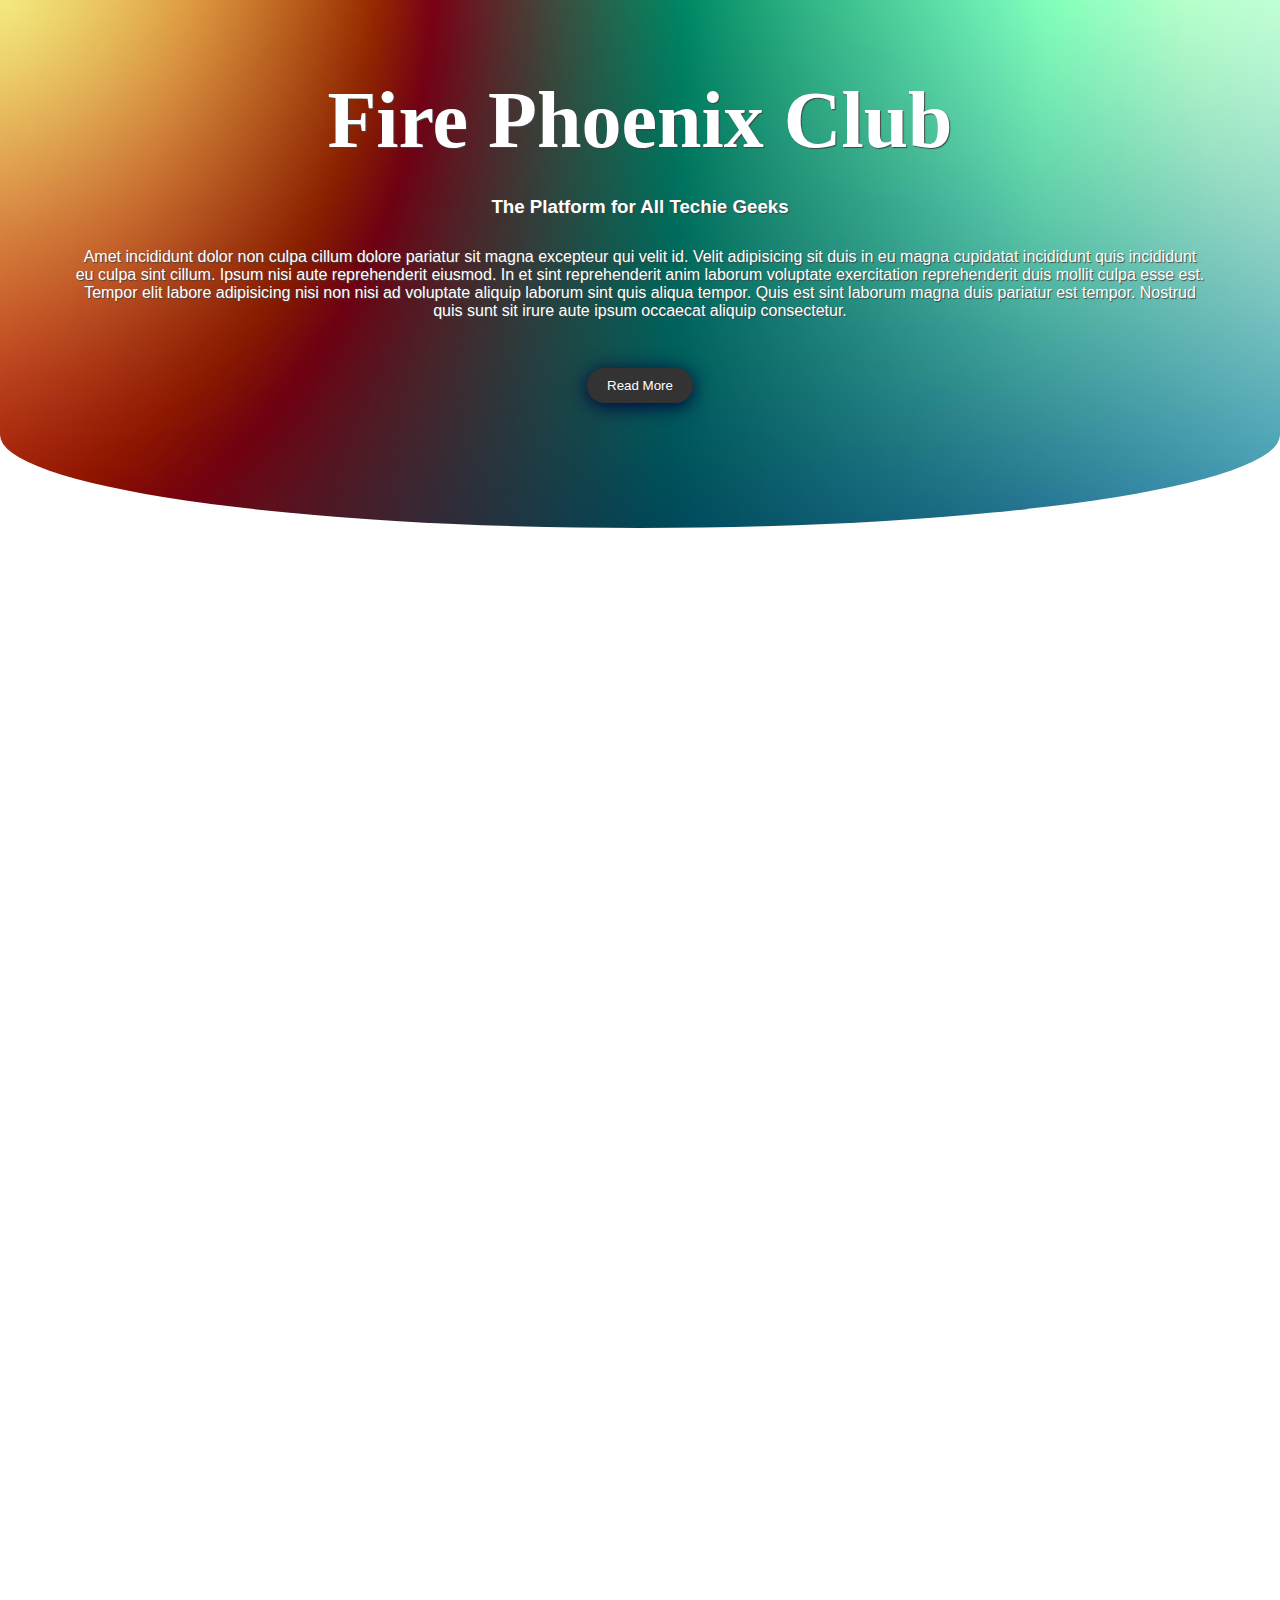
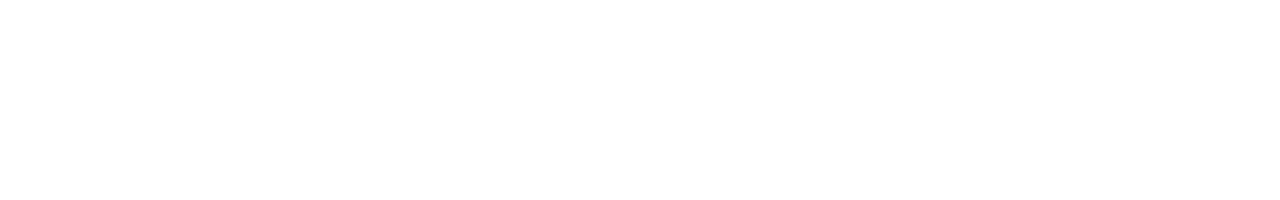
<file: index.html>
<!DOCTYPE html>
<html lang="en">
<head>
    <meta charset="UTF-8">
    <meta http-equiv="X-UA-Compatible" content="IE=edge">
    <meta name="viewport" content="width=device-width, initial-scale=1.0">
    <title>Html&CSS</title>
    <link rel="stylesheet" href="style.css" type="text/css" media="all" />
</head>
<body>
    <header>
        <div class="overlay">
            <h1>Fire Phoenix Club</h1>
            <h3>The Platform for All Techie Geeks</h3>
            <p>Amet incididunt dolor non culpa cillum dolore pariatur sit magna excepteur qui velit id. Velit adipisicing sit duis in eu magna cupidatat incididunt quis incididunt eu culpa sint cillum. Ipsum nisi aute reprehenderit eiusmod. In et sint reprehenderit anim laborum voluptate exercitation reprehenderit duis mollit culpa esse est. Tempor elit labore adipisicing nisi non nisi ad voluptate aliquip laborum sint quis aliqua tempor. Quis est sint laborum magna duis pariatur est tempor. Nostrud quis sunt sit irure aute ipsum occaecat aliquip consectetur.</p>
            <br>
            <button>Read More</button>
        </div>
    </header>
</body>
</html>
</file>
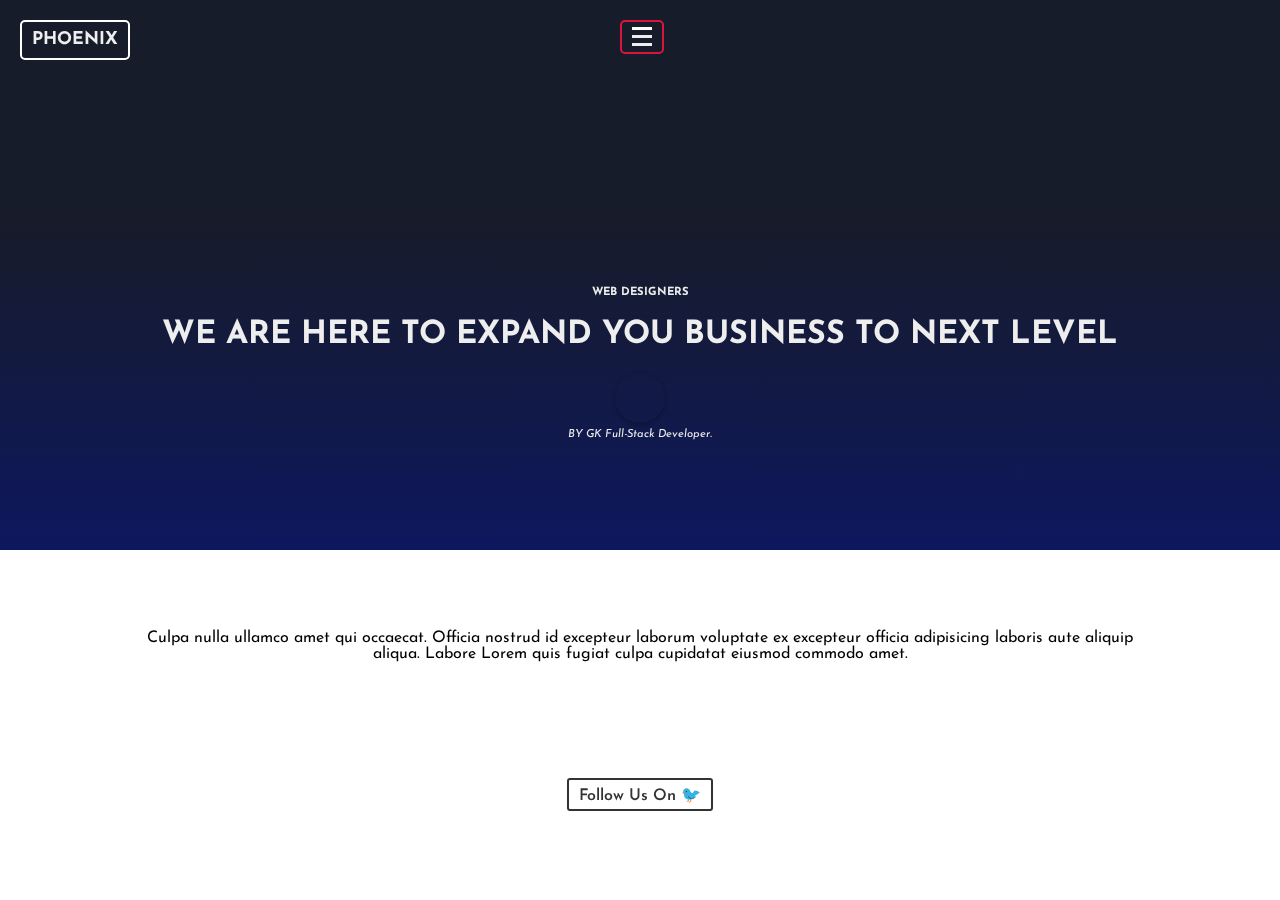
<file: second design/index.html>
<!DOCTYPE html>
<html lang="en">
<head>
    <meta charset="UTF-8">
    <meta http-equiv="X-UA-Compatible" content="IE=edge">
    <meta name="viewport" content="width=device-width, initial-scale=1.0">
    <title>Gk</title>
    <link rel="stylesheet" href="style.css">
</head>
<body>
    <div class="header">
        <div class="sides">
            <a href="#" class="Logo">PHOENIX</a>
        </div>
        <div class="sides">
            <a href="#" class="menu"> </a>
        </div>
        <div class="info">
            <h4><a href="#category">WEB DESIGNERS</a></h4>
            <h1>WE ARE HERE TO EXPAND YOU BUSINESS TO NEXT LEVEL</h1>
            <div class="meta">
                <a href="https://twitter.com/GopalamKalyan" class="author" target="_blank"></a><br>
                BY <a href="twitterlink" target="_blank">GK</a> Full-Stack Developer.
            </div>
        </div>
    </div>
    <section class="content">
        <p>Culpa nulla ullamco amet qui occaecat. Officia nostrud id excepteur laborum voluptate ex excepteur officia adipisicing laboris aute aliquip aliqua. Labore Lorem quis fugiat culpa cupidatat eiusmod commodo amet.</p>
        <p class="center">
            <a href="https://twitter.com/GopalamKalyan" class="btn twtr" target="_blank">Follow Us On</a>
        </p>
    </section>
</body>
</html>
</file>
<file: style.css>
*{
    padding: 0;
    margin: 0;
    box-sizing: border-box;
}
body{
    height: 1800px;
}

header{
    background: url(./images/Sample\ 61.jpg);
    background-size: cover;
    background-attachment: fixed;
    text-align: center;
    width: 100%;
    height: auto;
    position: relative;
    overflow: hidden;
    border-radius: 0 0 85% 85%/30%;
}

header .overlay{
    height: 100%;
    width: 100%;
    padding: 75px;
    color: #FFF;
    text-shadow: 1px 1px 1px #444;
}

h1{
    font-family: 'Dancing Script', cursive;
    font-size: 80px;
    margin-bottom: 30px;
}

h3, p{
    font-family: 'Open Sans', sans-serif;
    margin-bottom: 30px;
}

button{
    border: none;
    outline: none;
    cursor: pointer;
    padding: 10px 20px;
    color: #fff;
    background: #333;
    box-shadow: 0 3px 20px 0 #00003b;
    margin-bottom: 50px;
    border-radius: 30px;
}
</file>
<file: second design/style.css>
@import url('https://fonts.googleapis.com/css?family=Josefin+Sans:400,400i,600,600i');


body{
    height: 900px;
    margin: 0;
    font-family: 'Josefin Sans', sans-serif;
}

a{
    text-decoration: none;
}

.header{
    position: relative;
    overflow: hidden;
    display: flex;
    flex-wrap: wrap;
    justify-content: center;
    align-items: flex-start;
    align-content: flex-start;
    height: 50vw;
    min-height: 400px;
    max-height: 550px;
    min-width: 300px;
    color: #eee;
}

.header::after{
    content: '';
    width: 100%;
    height: 100%;
    position: absolute;
    bottom: 0;
    left: 0;
    z-index: -1;
    background: linear-gradient(to bottom, rgba(0,0,0,0.12) 40%, #0E185F 100%);
}

.header::before{
    content: '';
    width: 100%;
    height: 100%;
    position: absolute;
    top: 0;
    left: 0;
    -webkit-backface-visibility: hidden;
    -webkit-transform: translateZ(0);
    backface-visibility: hidden;
    scale: (1.0, 1.0);
    transform: translateZ(0);
    background: #1b2030 url(https://images.unsplash.com/photo-1492144534655-ae79c964c9d7?ixlib=rb-1.2.1&ixid=MnwxMjA3fDB8MHxwaG90by1wYWdlfHx8fGVufDB8fHx8&auto=format&fit=crop&w=1883&q=80) 50% 0 no-repeat;  
    background-size: 100%;
    background-attachment: fixed;
    animation: grow 360s linear 10ms infinite;
    transition: all 0.4s ease-in-out;
    z-index: -2;
}

.header a{
    color: #eee;
}
.menu{

    display: block;
    width: 40px;
    height: 30px;
    border: 2px solid crimson;
    border-radius: 5px;
    position: relative;
    right: 20px;
    top: 20px;
    text-decoration: none;
}

.menu::after{
    content: '';
    display: block;
    width: 20px;
    height: 3px;
    background: #fff;
    position: absolute;
    margin: 0 auto;
    top: 5px;
    left: 0;
    right: 0;
    box-shadow: 0 8px, 0 16px;
}

.Logo{
    border: 2px solid #fff;
    border-radius: 5px;
    text-decoration: none;
    display: inline-flex;
    align-items: center;
    align-content: center;
    margin: 20px;
    padding: 0px 10px;
    font-weight: 900;
    font-size: 1.1em;
    line-height: 1;
    box-sizing: border-box;
    height: 40px;
}

.sides, .info {
    flex: 0 0 auto;
    width: 50%;
}

.info {
    width: 100%;
    padding: 15% 10% 0 10%;
    text-align: center;
    tab-shadow: 0 2px 4px rgba(0, 0, 0, 0.2)
}

.author{
    display: inline-block;
    width: 50px;
    height: 50px;
    border-radius: 50%;

    background: url(https://images.unsplash.com/photo-1611078489935-0cb964de46d6) center no-repeat;
    background-size: cover;
    box-shadow: 0 2px 4px rgba(0, 0, 0, 0.3);
    margin-bottom: 3px;
}

.info h4, .meta{
    font-size: 0.7em;
    align-items: center;
}

.meta{
    font-style: italic;
}

@keyframes grow{
    0% {transform: scale(1)
    translateY(0px)}
    50% {transform: scale(5) translateY(-400px)}
}

.content{
    padding: 5% 10%;
    text-align: center;
}

.btn{
    color: #333;
    border: 2px solid;
    border-radius: 3px;
    text-decoration: none;
    display: inline-block;
    padding: 5px 10px;
    font-weight: 600;
}

.twtr{
    margin-top: 100px;
}
.btn.twtr::after{
    content: '\1f426';
    padding-left: 5px;
}
</file>
